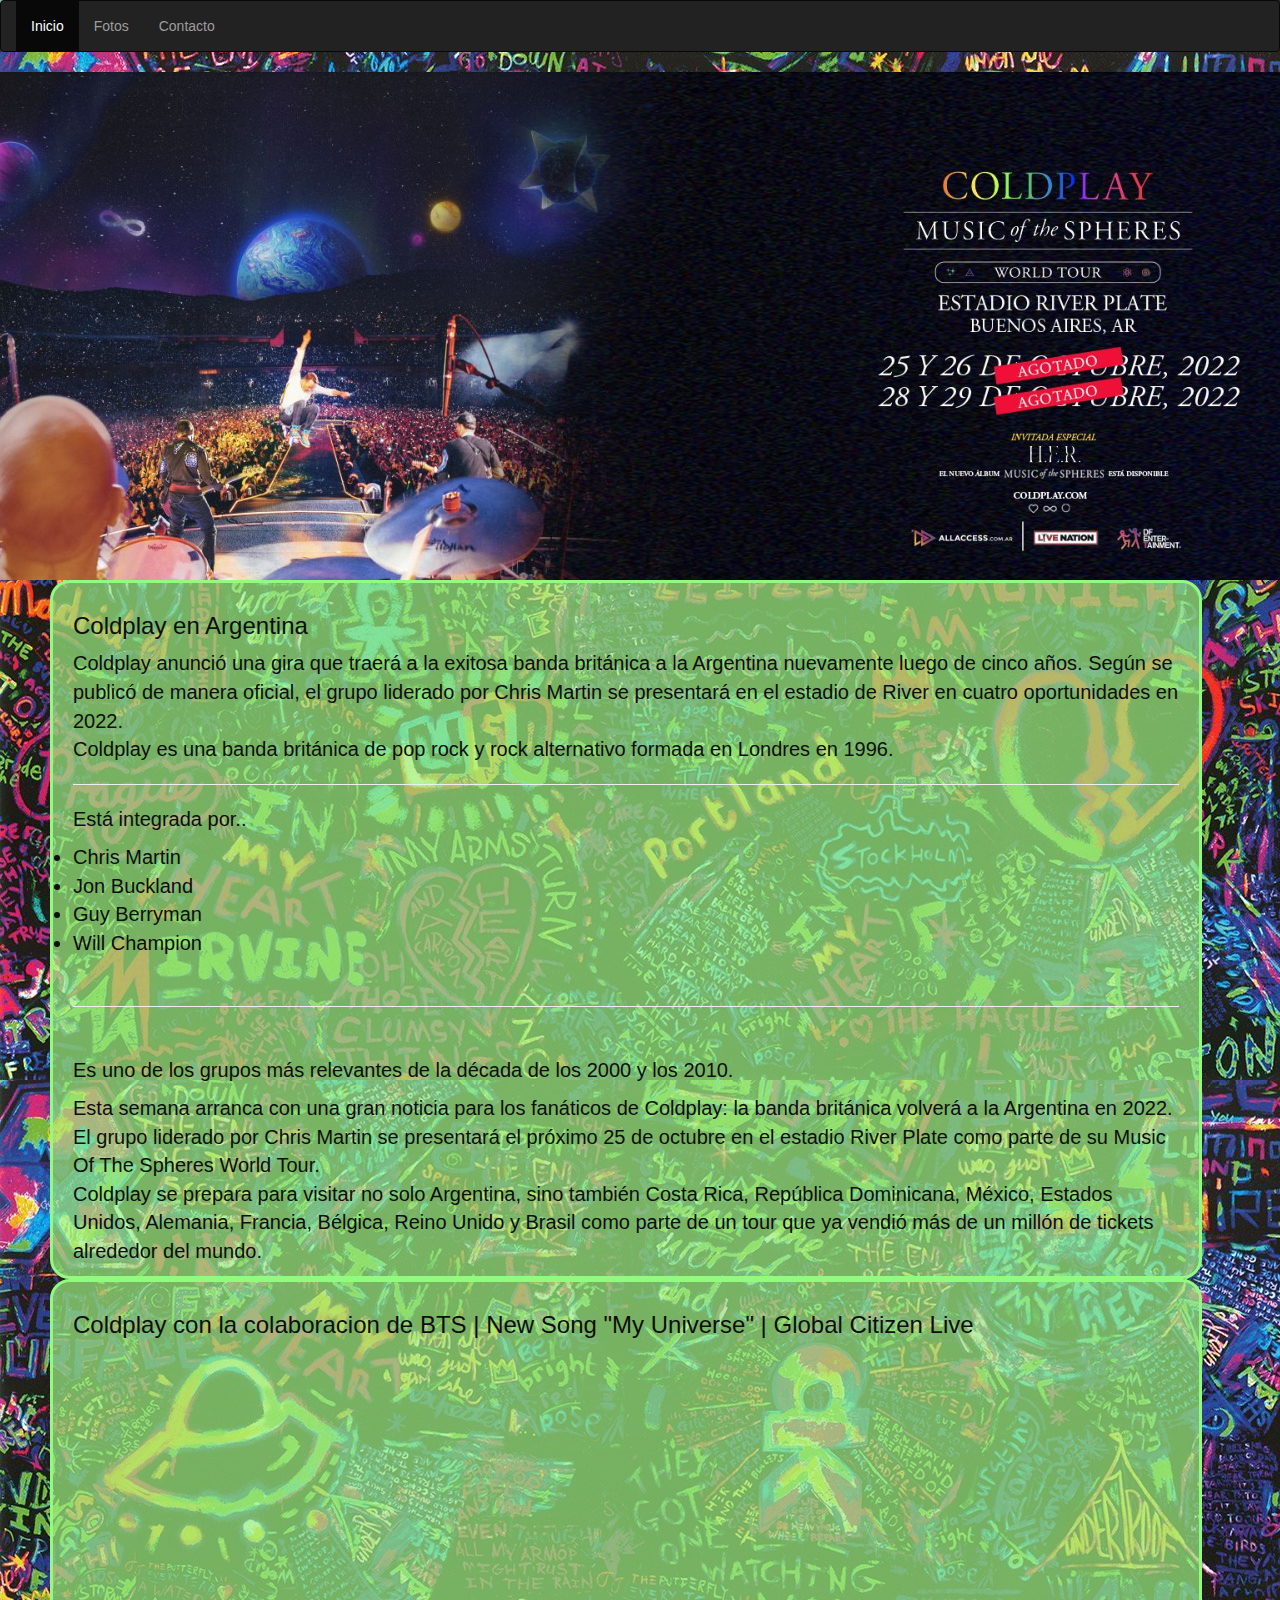
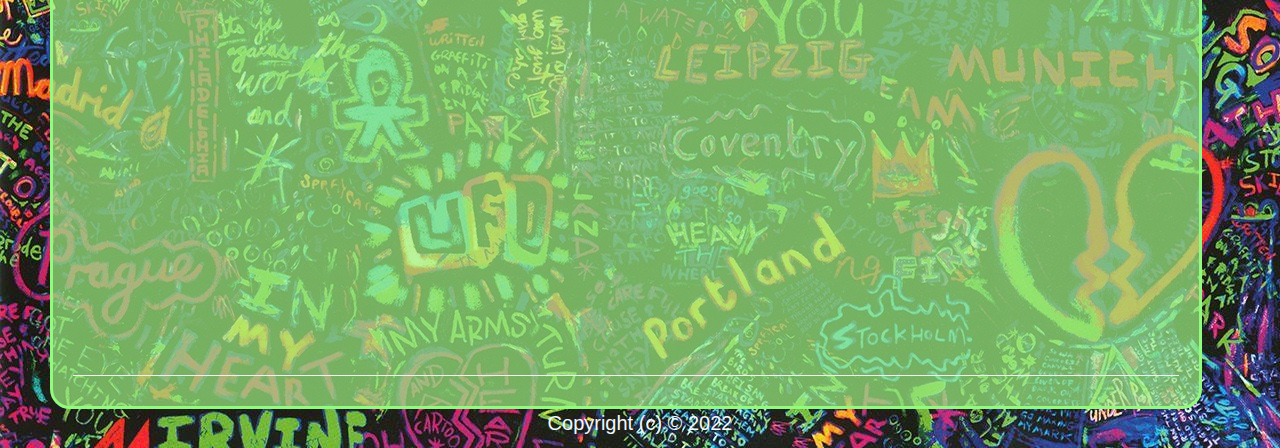
<file: index.html>
<!DOCTYPE html>
<html lang="en">
<head>
    <meta charset="UTF-8">
    <meta http-equiv="X-UA-Compatible" content="IE=edge">
    <meta name="viewport" content="width=device-width, initial-scale=1.0">
    <link rel="stylesheet" href="https://cdnjs.cloudflare.com/ajax/libs/animate.css/4.1.1/animate.min.css" />
    <link rel="stylesheet" href="https://maxcdn.bootstrapcdn.com/bootstrap/3.4.1/css/bootstrap.min.css">    
    <link rel="stylesheet" href="style.css">
    <title>Coldplay</title>
</head>

<body>
    <header>
      <nav class="navbar navbar-inverse ">
        <div class="container-fluid ">
         
          <ul class="nav navbar-nav">
            <li class="active"><a href="./index.html">Inicio</a></li>
            <li><a href="./pag/fotos.html">Fotos</a></li>
            <li><a href="./pag/contacto.html">Contacto</a></li>
          </ul>
        </div>
      </nav>
    </header>
    
       <img src="./img/arr.png" alt="">
       <section>
         <h3 class="animate_animated">Coldplay en Argentina</h3>
         <p>
          Coldplay anunció una gira que traerá a la exitosa banda británica a la Argentina nuevamente luego de cinco años. Según se publicó de manera oficial, el grupo liderado por Chris Martin se presentará en el estadio de River en cuatro oportunidades en 2022.
         <br>
          Coldplay es una banda británica de pop rock y rock alternativo formada en Londres en 1996.
         </p>
         <hr>
         <p>
          Está integrada por..
          <li>Chris Martin</li>
          <li>Jon Buckland</li>
          <li>Guy Berryman</li>
          <li>Will Champion</li>
          <br>
          <hr>
          <br>
          Es uno de los grupos más relevantes de la década de los 2000 y los 2010.
         </p>

         Esta semana arranca con una gran noticia para los fanáticos de Coldplay: la banda británica volverá a la Argentina en 2022. El grupo liderado por Chris Martin se presentará el próximo 25 de octubre en el estadio River Plate como parte de su Music Of The Spheres World Tour.
         <br> Coldplay se prepara para visitar no solo Argentina, sino también Costa Rica, República Dominicana, México, Estados Unidos, Alemania, Francia, Bélgica, Reino Unido y Brasil como parte de un tour que ya vendió más de un millón de tickets alrededor del mundo.
         <br>
        </section>
        <section>
          <p> 
            <h3>Coldplay con la colaboracion de BTS | New Song "My Universe" | Global Citizen Live</h3>  
            <iframe width="1150" height="600" src="https://www.youtube-nocookie.com/embed/YnwoRxbU9Jc?start=59" title="YouTube video player" frameborder="0" allow="accelerometer; autoplay; clipboard-write; encrypted-media; gyroscope; picture-in-picture" allowfullscreen></iframe>          </p>
          <hr> 
          
        </section>

        

        <footer>
            
              <p>Copyright (c) © 2022</p> 
            
            
        </footer>

</body>
</html>
</file>
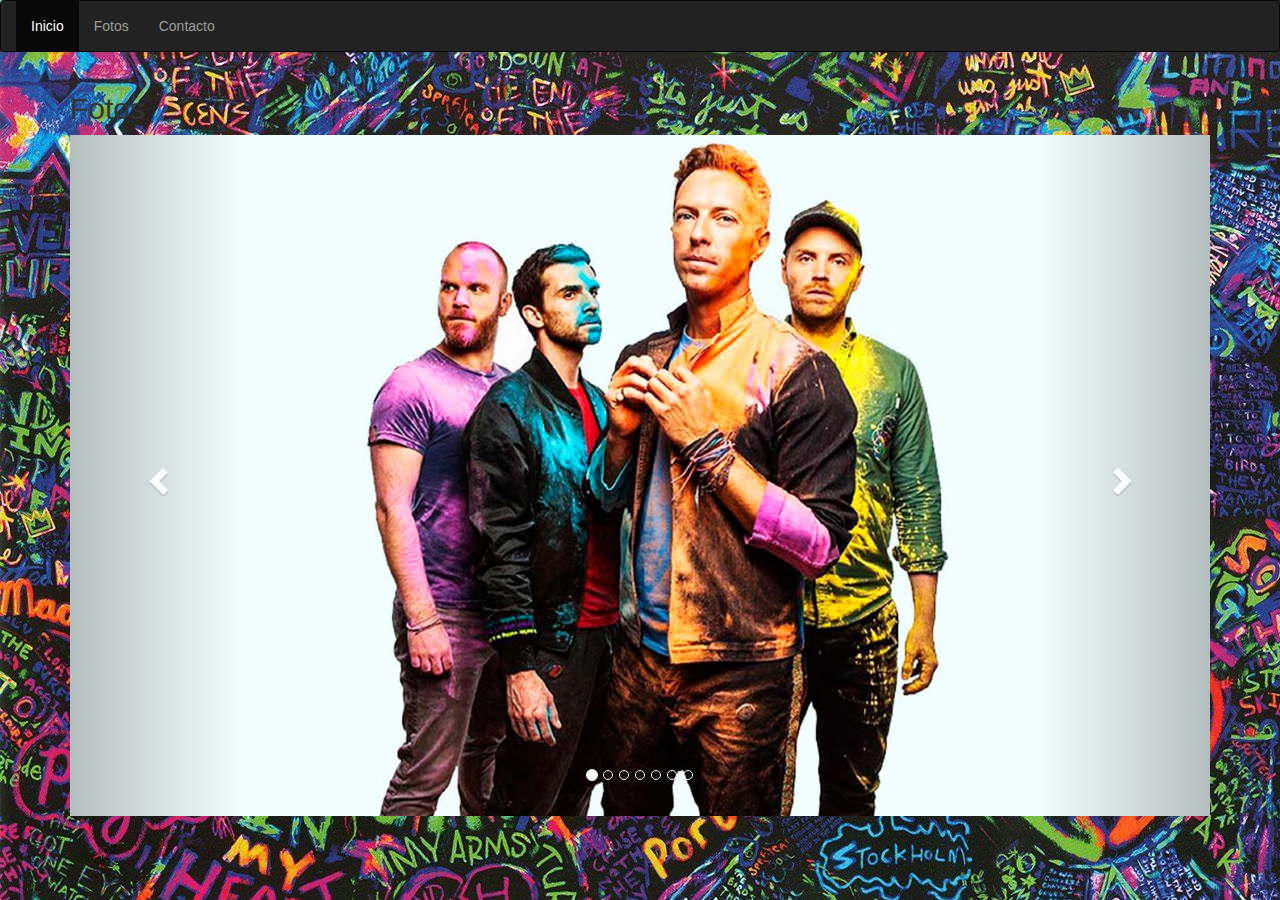
<file: pag/fotos.html>
<!DOCTYPE html>
<html lang="en">
<head>
    <meta charset="UTF-8">
    <meta http-equiv="X-UA-Compatible" content="IE=edge">
    <meta name="viewport" content="width=device-width, initial-scale=1.0">
    <link rel="stylesheet" href="https://maxcdn.bootstrapcdn.com/bootstrap/3.4.1/css/bootstrap.min.css">
    <script src="https://ajax.googleapis.com/ajax/libs/jquery/3.6.0/jquery.min.js"></script>
    <script src="https://maxcdn.bootstrapcdn.com/bootstrap/3.4.1/js/bootstrap.min.js"></script>
    <style>
        body{
            background-image: url(../img/fondo.jpg);
            font-family: "SF Pro Display", !important;

        }
    </style>
    <title>Coldplay</title>
</head>

<body>

    <header>
        <nav class="navbar navbar-inverse ">
        <div class="container-fluid ">
          <!-- <div class="navbar-header ">
            <a class="navbar-brand" href="#">Casita</a>
          </div> -->
          <ul class="nav navbar-nav">
            <li class="active"><a href="../index.html">Inicio</a></li>
            <li><a href="./fotos.html">Fotos</a></li>
            <li><a href="./contacto.html">Contacto</a></li>
          </ul>
        </div>
      </nav>
    </header>
       
    

      <div class="container">
        <h2>Fotos</h2> 
         <div id="myCarousel" class="carousel slide" data-ride="carousel">
       
         <ol class="carousel-indicators">
          <li data-target="#myCarousel" data-slide-to="0" class="active"></li>
          <li data-target="#myCarousel" data-slide-to="1"></li>
          <li data-target="#myCarousel" data-slide-to="2"></li>
          <li data-target="#myCarousel" data-slide-to="3"></li>
          <li data-target="#myCarousel" data-slide-to="4"></li>
          <li data-target="#myCarousel" data-slide-to="5"></li>
          <li data-target="#myCarousel" data-slide-to="6"></li>

         </ol>
      
         <div class="carousel-inner">
          <div class="item active">
            <img src="../img/1.jpg" alt="Los Angeles">
          </div>
      
          <div class="item">
            <img src="../img/3.webp" alt="Chicago">
          </div>
      
          <div class="item">
            <img src="..//img/4.webp" alt="New York">
          </div>

          <div class="item">
            <img src="../img/6.jpeg" alt="New York">
          </div>

          <div class="item">
            <img src="../img/8.jpg" alt="New York">
          </div>

          <div class="item">
            <img src="../img/esta.jpg" alt="New York">
          </div>

          <div class="item">
            <img src="../img/12.jpg" alt="New York">
          </div>

          </div>
      
          <a class="left carousel-control" href="#myCarousel" data-slide="prev">
          <span class="glyphicon glyphicon-chevron-left"></span>
          <span class="sr-only">Anterior</span>
          </a>
          <a class="right carousel-control" href="#myCarousel" data-slide="next">
          <span class="glyphicon glyphicon-chevron-right"></span>
          <span class="sr-only">Siguiente</span>
          </a>
         </div>
      
</body>
</html>
</file>
<file: style.css>
body{
    background-image: url(./img/fondo.jpg);
   
    font-family: "SF Pro Display",!important;

}

section{

    margin-left: 5rem;
    border: solid rgb(146, 250, 126);
    font-size: 2rem;
    width: 90%;
    border-radius: 2rem;
    background: rgba(156, 241, 130, 0.7);
    padding: 10px 20px;
    color: rgb(14, 15, 14);
    font-family: "SF Pro Display",!important;


}



footer{
    font-size: 2rem;
    width: 100%;
    margin: 0;
    border: 2cm;
    text-align: center;
    color: aliceblue;
   
}
</file>
